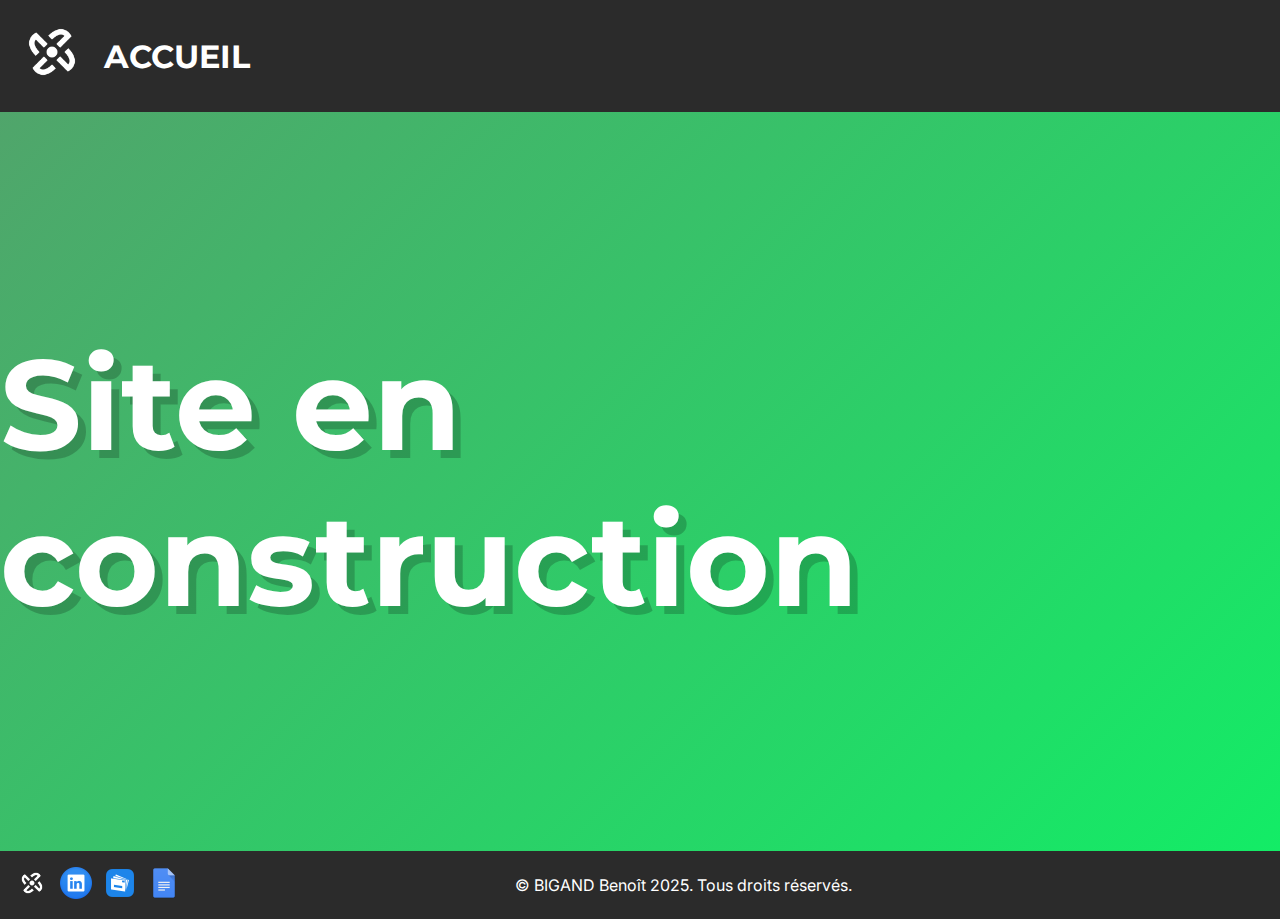
<file: index.html>
<!DOCTYPE html>
<html lang="fr">
<head>
    <meta charset="utf-8">
    <title>Accueil - Benoît BIGAND</title>
    <link href="docs/logo1.png" rel="icon">
    <link href="style/style.css" rel="stylesheet">
    <link rel="preconnect" href="https://fonts.googleapis.com">
    <link rel="preconnect" href="https://fonts.gstatic.com" crossorigin>
    <link href="https://fonts.googleapis.com/css2?family=Inter:ital,opsz,wght@0,14..32,100..900;1,14..32,100..900&family=Montserrat:ital,wght@0,100..900;1,100..900&display=swap" rel="stylesheet">
</head>
<body>
    <header>
        <nav>
            <a href="index.html"><img src="docs/logo.png" class="principal" alt="Logo"></a>
            <a href="index.html" class="menu">Accueil</a>
        </nav>
    </header>
    <section class="main">
        <div class="flex">
            <h1>Site en construction</h1>
        </div>
    </section>
    <footer>
        <div>
            <a href="index.html" title="Menu Principal"><img src="docs/logo.png" class="icon principal" alt="Logo"></a>
            <a href="https://www.linkedin.com/in/benoit-bigand" target="_blank"><img src="docs/linkedin.png" class="icon" alt="LinkedIn" title="Visiter mon LinkedIn"></a>
            <a href="mailto:benoit.bigand23@gmail.com" target="_blank"><img src="docs/mail.png" class="icon" alt="Mail" title="M'adresser un mail"></a>
            <a href="docs/cv-communication.pdf" target="_blank"><img src="docs/cv.png" class="icon" alt="CV" title="Visionner mon CV"></a>
        </div>
        © BIGAND Benoît 2025. Tous droits réservés.
    </footer>
</body>
</html>
</file>
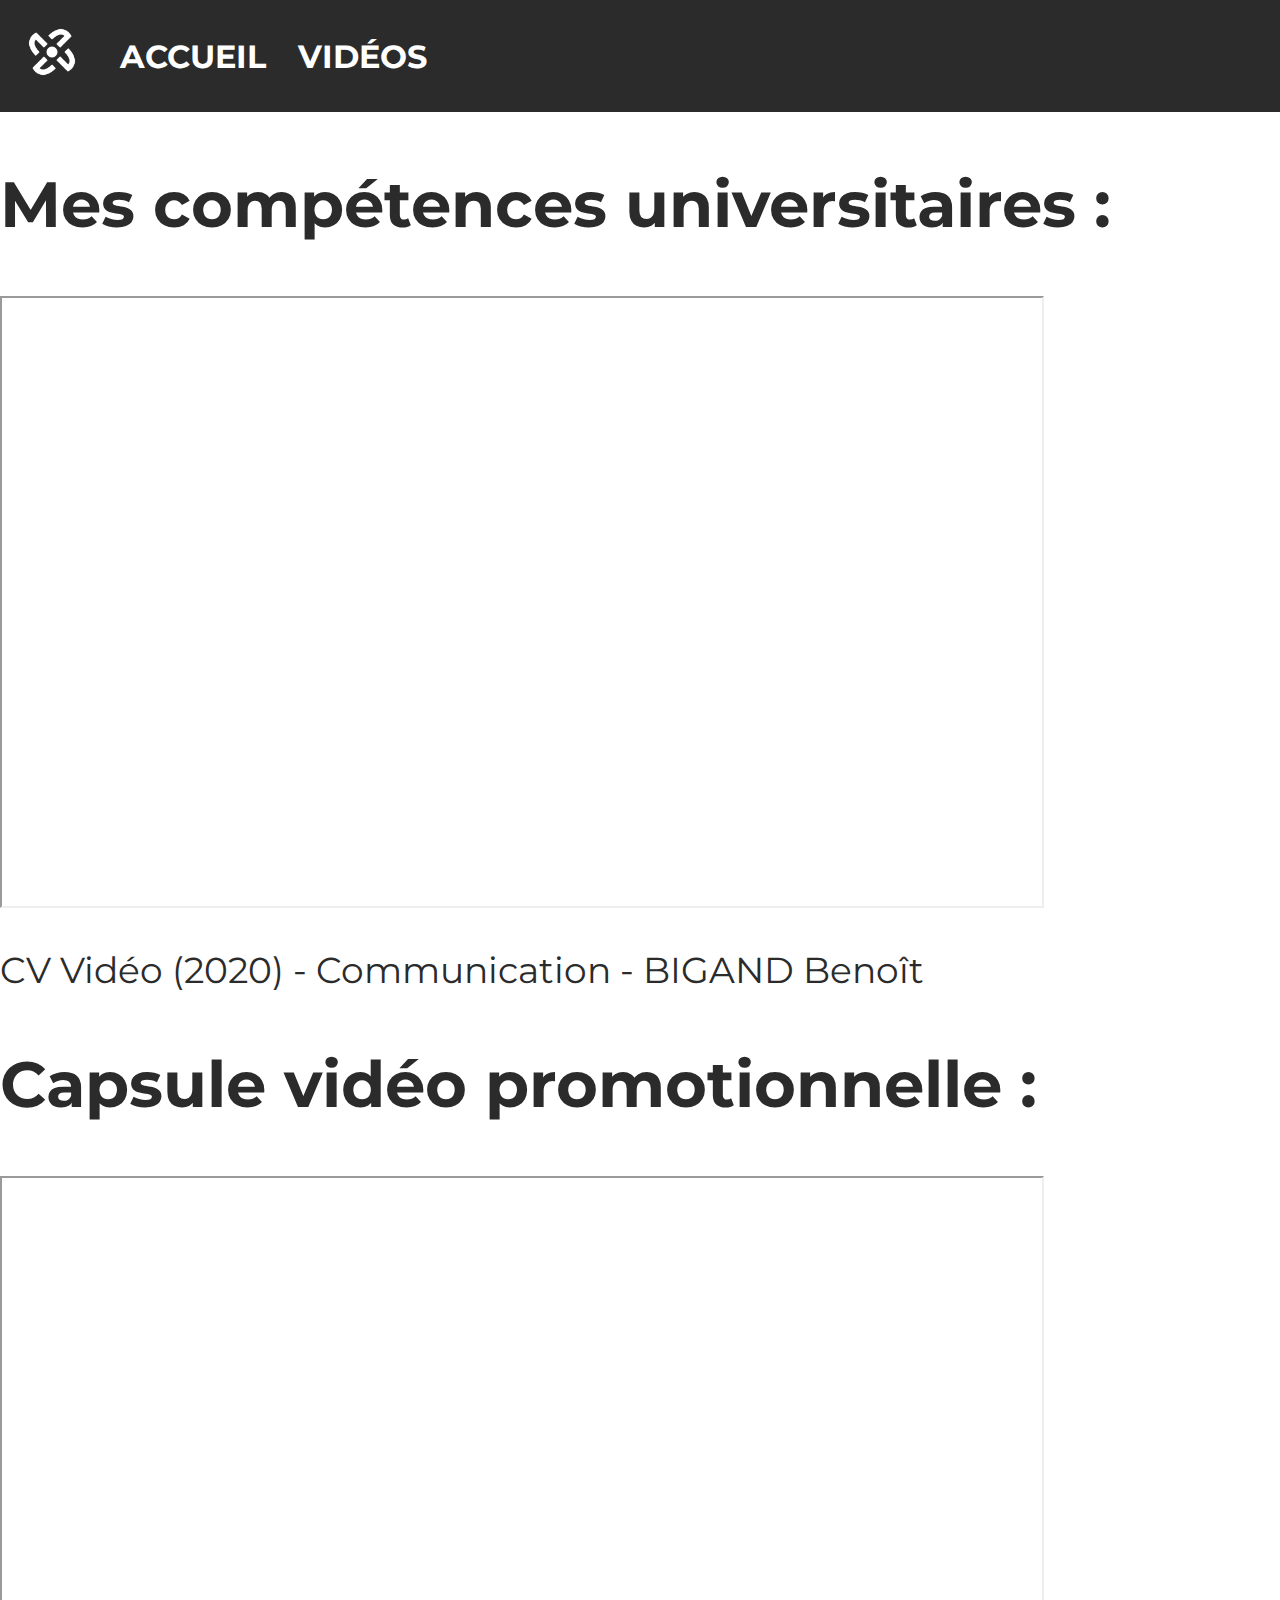
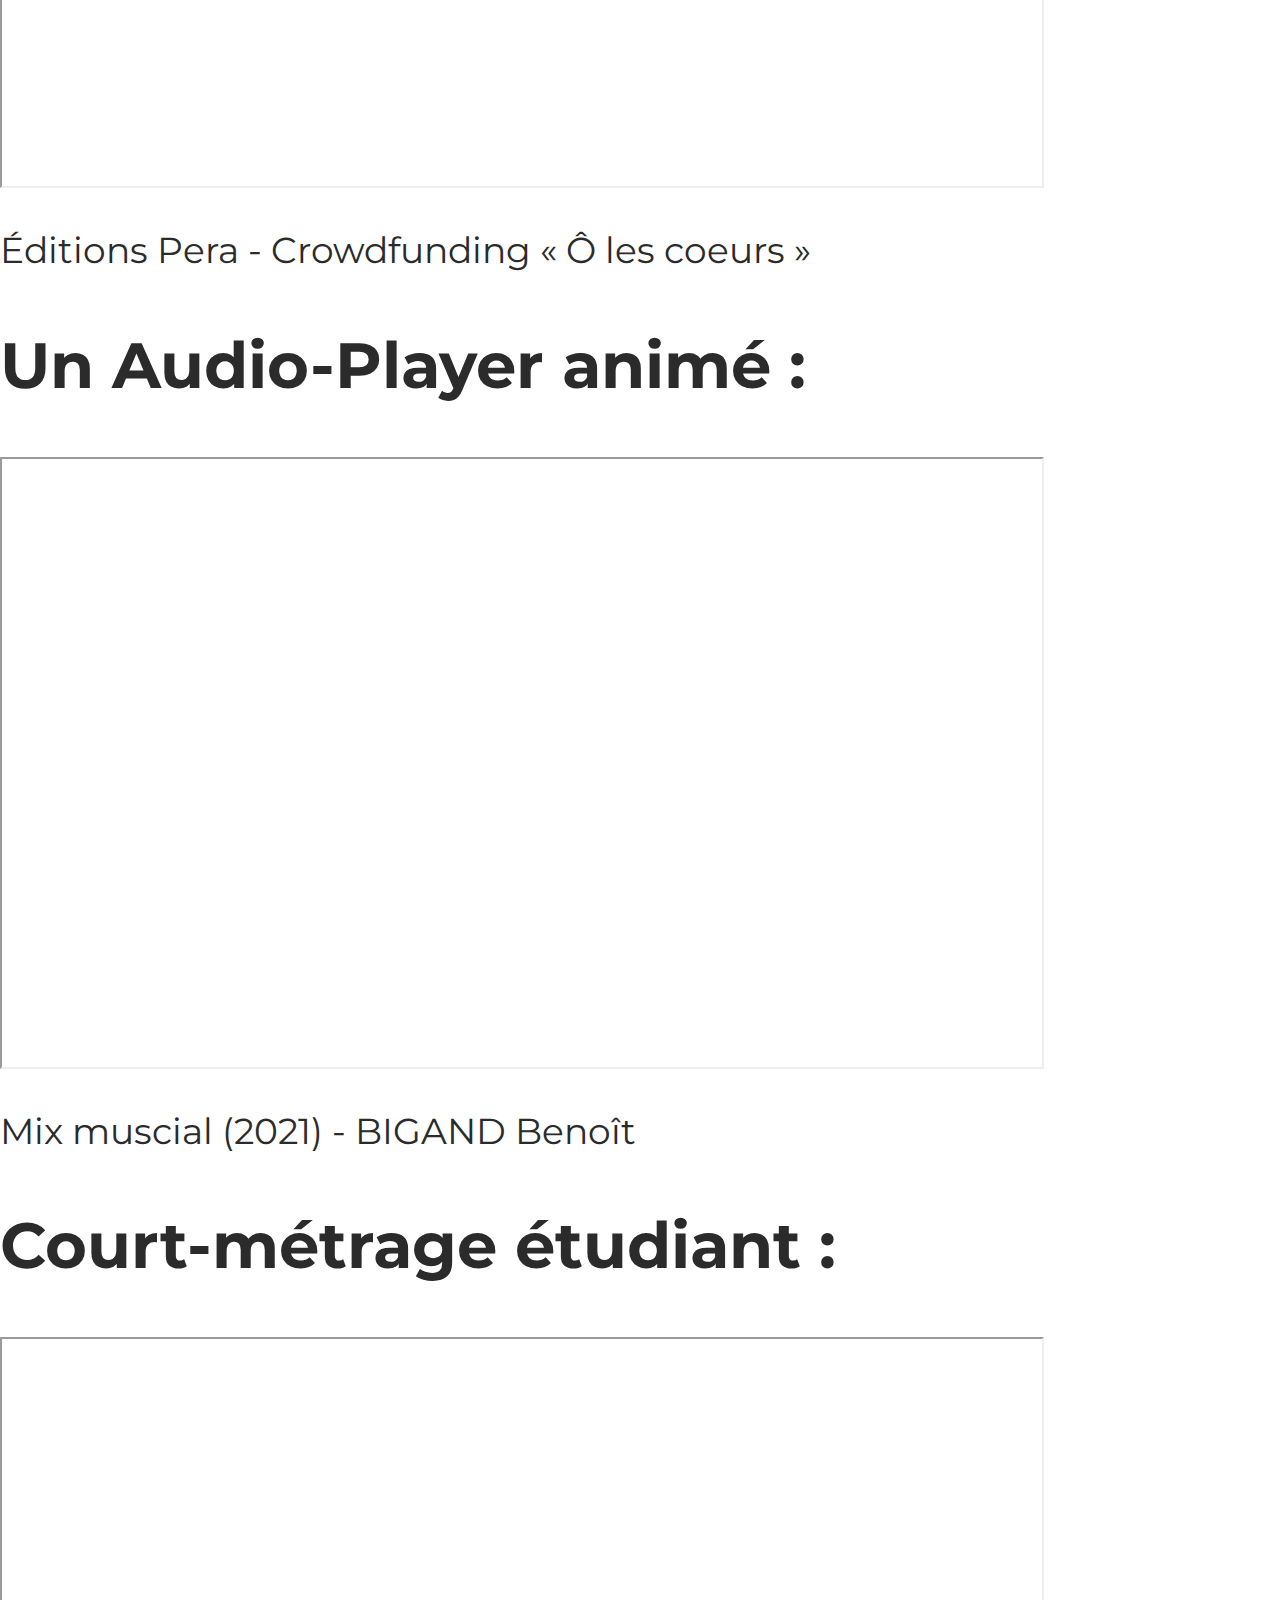
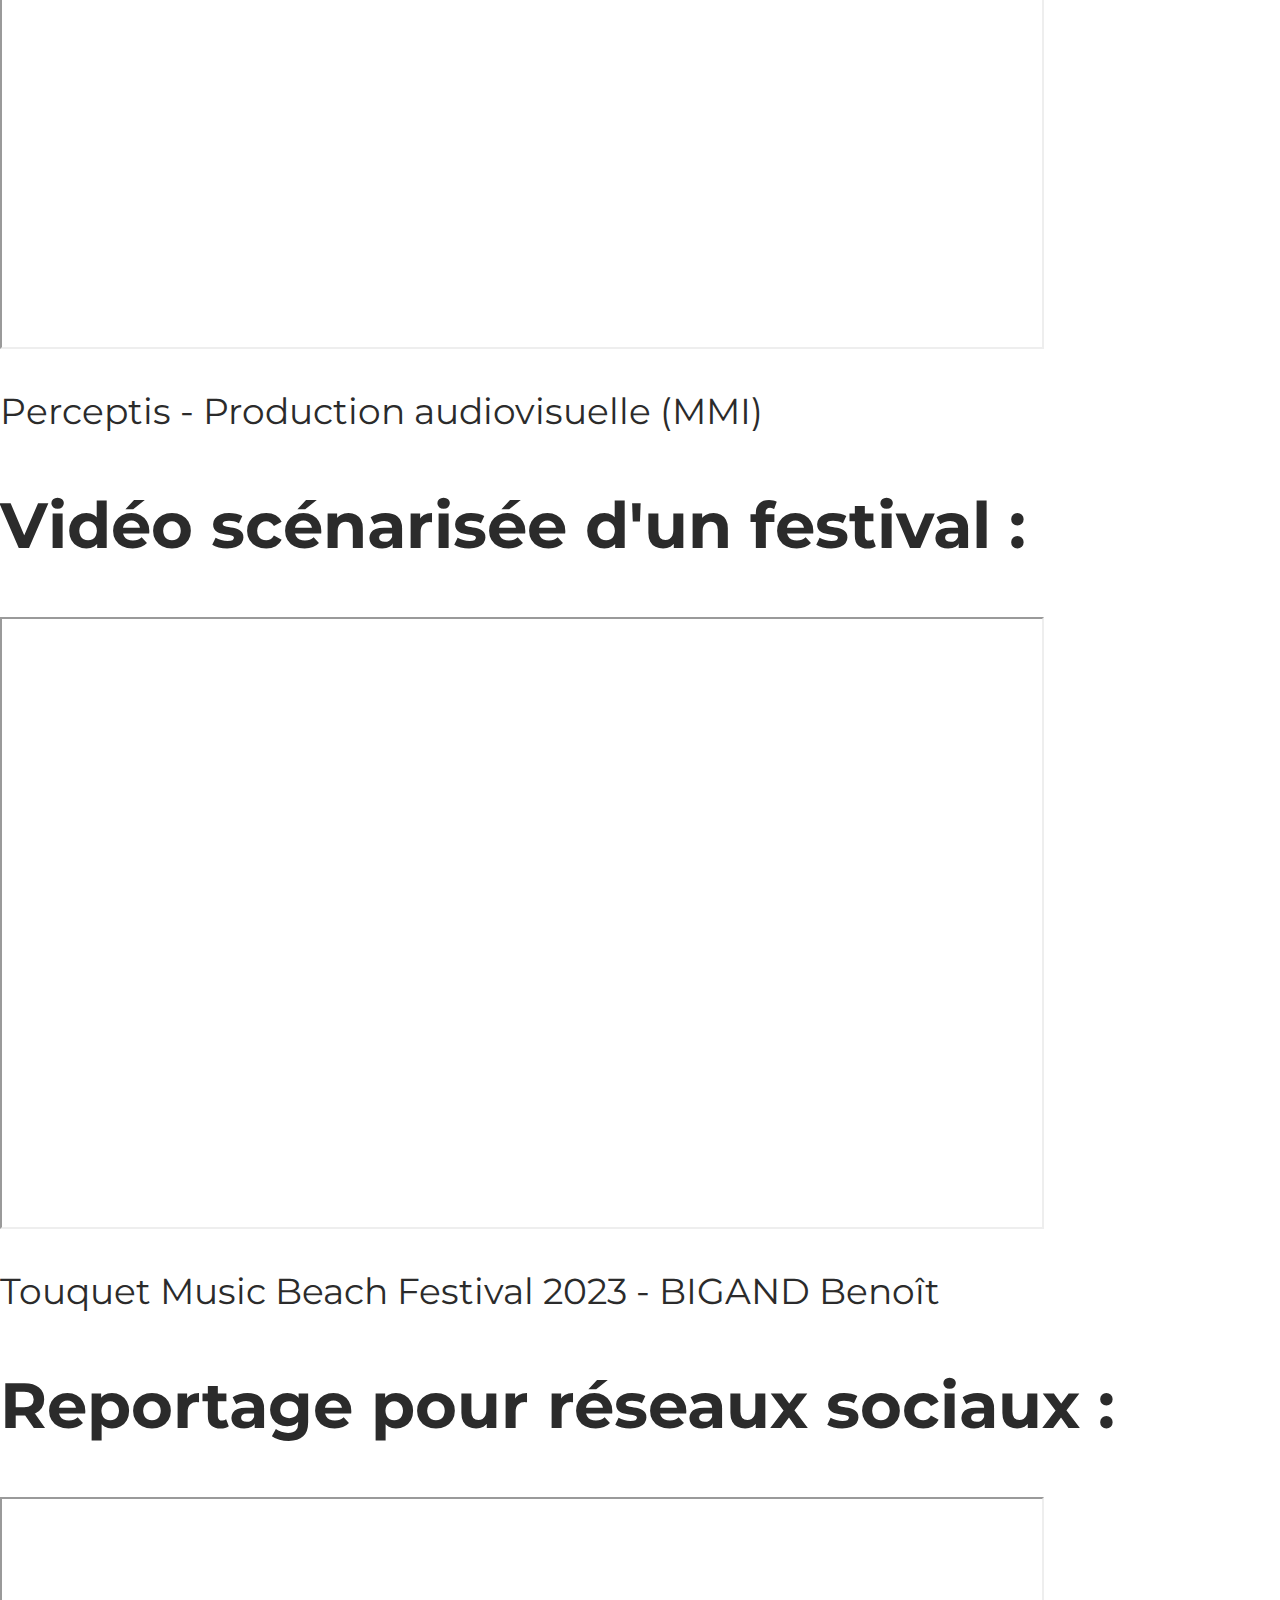
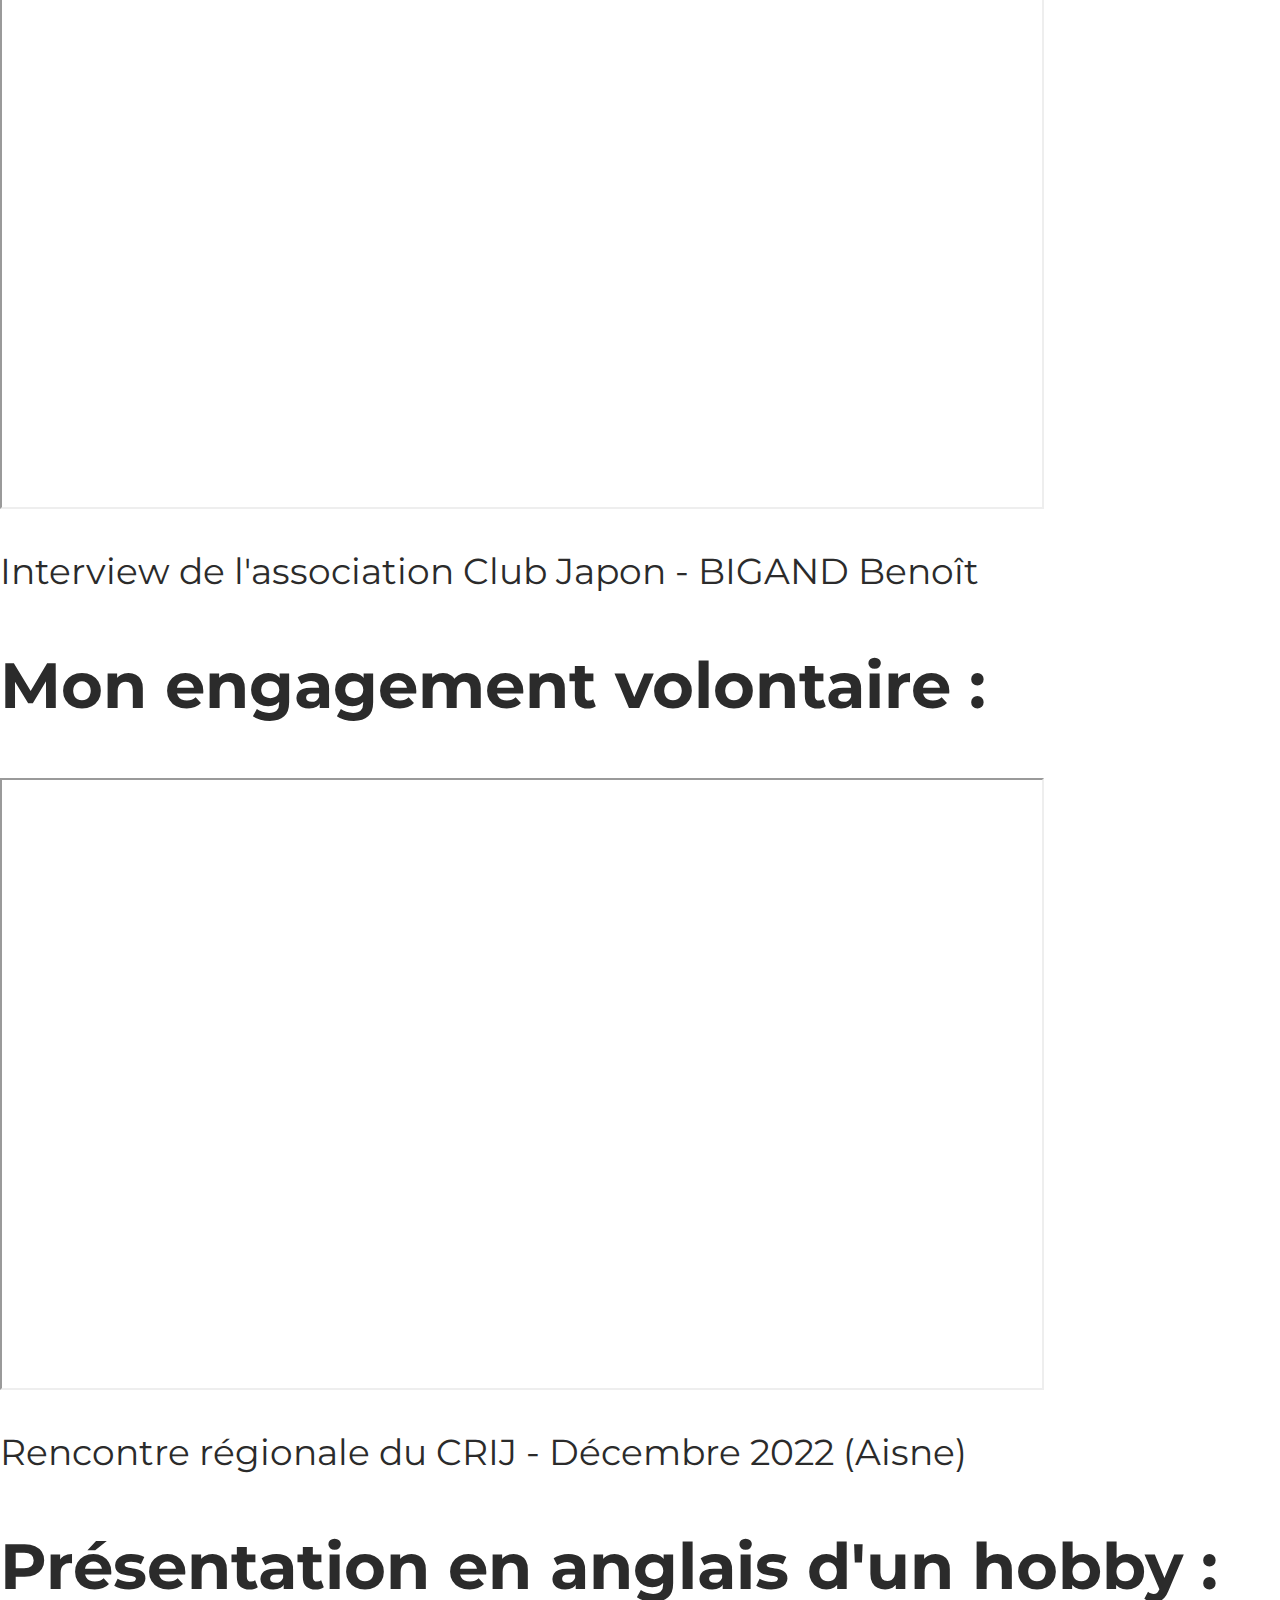
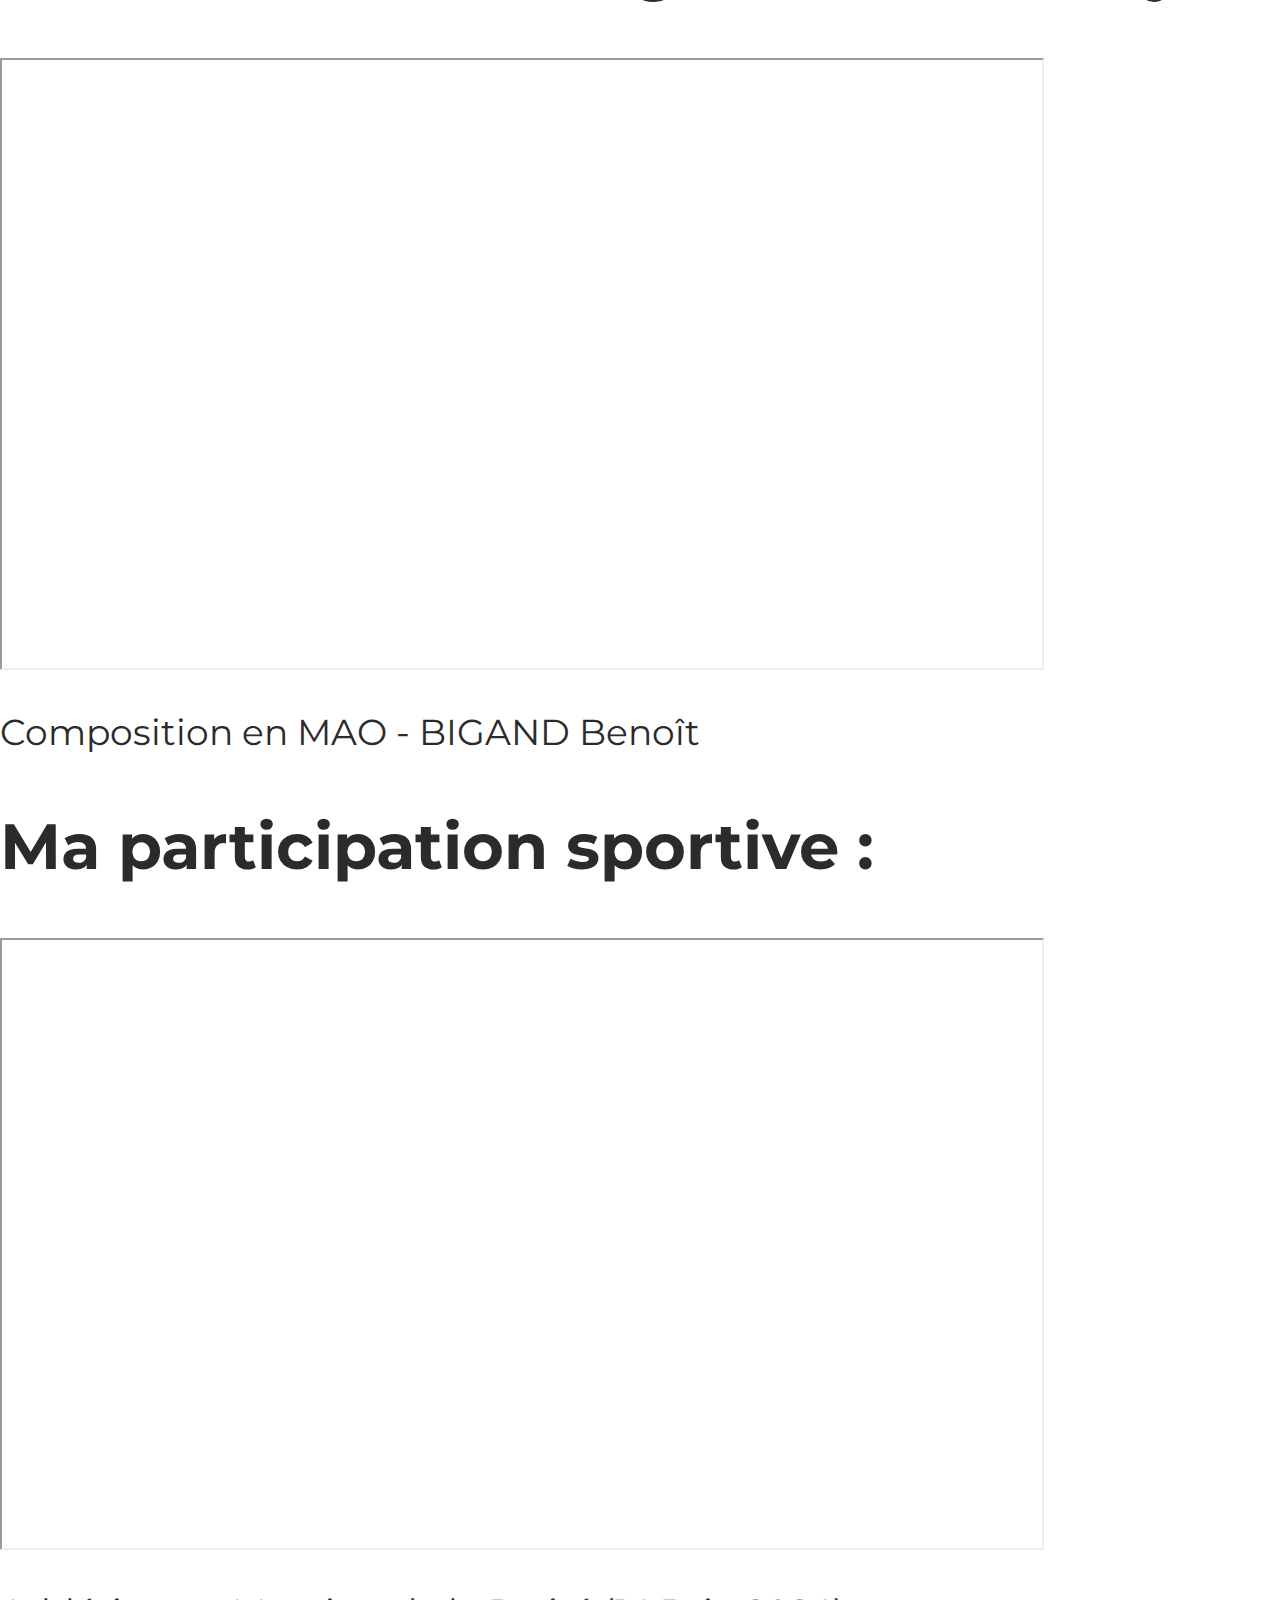
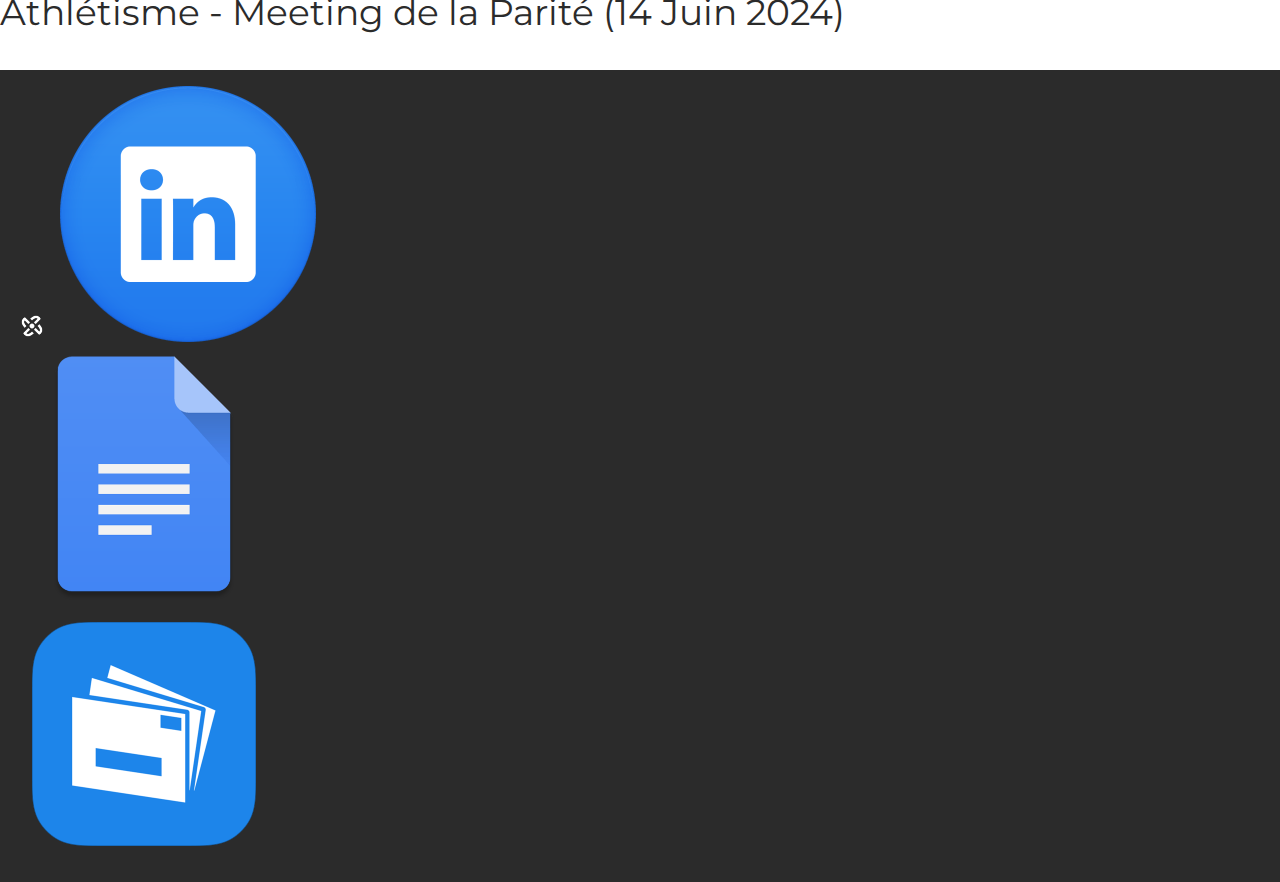
<file: video.html>
<!DOCTYPE html>
<html lang="fr">
<head>
    <meta charset="utf-8">
    <meta name="viewport" content="width=device-width, initial-scale=1.0">
    <title>Vidéos - Benoît BIGAND</title>
    <link href="docs/icon.png" rel="icon">
    <link href="style/style.css" rel="stylesheet">
    <link href="style/media.css" rel="stylesheet">
    <link rel="preconnect" href="https://fonts.googleapis.com">
    <link rel="preconnect" href="https://fonts.gstatic.com" crossorigin>
    <link href="https://fonts.googleapis.com/css2?family=Inter:ital,opsz,wght@0,14..32,100..900;1,14..32,100..900&family=Montserrat:ital,wght@0,100..900;1,100..900&display=swap" rel="stylesheet">
</head>
<body id="video">
    <header id="navbar">
        <nav>
            <a><img src="docs/logo.png" class="principal" alt="Logo"></a>
            <a href="index.html" class="menu">Accueil</a>
            <a href="#video" class="menu scroll-link">Vidéos</a>
        </nav>
        <script src="js/opacite.js"></script>
        <script src="js/defilement.js"></script>
    </header>
    <section class="main1">
        <div class="video">
            <h2>Mes compétences universitaires :</h2>
            <iframe src="https://www.youtube.com/embed/cXfMZzpJzks?si=qtw5MHqjBFdef7tk" title="CV Vidéo (2020) - Communication" allow="accelerometer; autoplay; clipboard-write; encrypted-media; gyroscope; picture-in-picture; web-share" referrerpolicy="strict-origin-when-cross-origin" allowfullscreen></iframe>
            <p>CV Vidéo (2020) - Communication - BIGAND Benoît</p>
        </div>
    </section>
    <section class="main2">
        <div class="video">
            <h2>Capsule vidéo promotionnelle :</h2>
            <iframe src="https://www.youtube.com/embed/0R85UYN-Wxo?si=0Dyij7u3dh6PA-pE" title="Ô les coeurs" allow="accelerometer; autoplay; clipboard-write; encrypted-media; gyroscope; picture-in-picture; web-share" referrerpolicy="strict-origin-when-cross-origin" allowfullscreen></iframe> 
            <p>Éditions Pera - Crowdfunding « Ô les coeurs »</p>
        </div>
    </section>
    <section class="main1">
        <div class="video">
            <h2>Un Audio-Player animé :</h2>
            <iframe src="https://www.youtube.com/embed/0ArT8LcJAvg?si=0Dwnxac_gEs3hlG1" title="Mash-up & Inspirations" allow="accelerometer; autoplay; clipboard-write; encrypted-media; gyroscope; picture-in-picture; web-share" referrerpolicy="strict-origin-when-cross-origin" allowfullscreen></iframe> 
            <p>Mix muscial (2021) - BIGAND Benoît</p>
        </div>
    </section>
    <section class="main2">
        <div class="video">
            <h2>Court-métrage étudiant :</h2>
            <iframe src="https://www.youtube.com/embed/G1JB-iGwYRw?si=DgJVWylHRvndRvrz" title="PERCEPTIS - Court-métrage MMI" allow="accelerometer; autoplay; clipboard-write; encrypted-media; gyroscope; picture-in-picture; web-share" referrerpolicy="strict-origin-when-cross-origin" allowfullscreen></iframe> 
            <p>Perceptis - Production audiovisuelle (MMI)</p>
        </div>
    </section>
    <section class="main1">
        <div class="video">
            <h2>Vidéo scénarisée d'un festival :</h2>
            <iframe src="https://www.youtube.com/embed/Ih2Xi1OdTN4?si=1JdmAQ_U44luQok4" title="Festival Rewind - TMBF 2023" allow="accelerometer; autoplay; clipboard-write; encrypted-media; gyroscope; picture-in-picture; web-share" referrerpolicy="strict-origin-when-cross-origin" allowfullscreen></iframe> 
            <p>Touquet Music Beach Festival 2023 - BIGAND Benoît</p>
        </div>
    </section>
    <section class="main2">
        <div class="video">
            <h2>Reportage pour réseaux sociaux :</h2>
            <iframe src="https://www.youtube.com/embed/Lg2gwOaZh_w?si=ahV7GpRGqMeeZEw4" title="Association - Club Japon de l'IUT de Lens" allow="accelerometer; autoplay; clipboard-write; encrypted-media; gyroscope; picture-in-picture; web-share" referrerpolicy="strict-origin-when-cross-origin" allowfullscreen></iframe> 
            <p>Interview de l'association Club Japon - BIGAND Benoît</p>
        </div>
    </section>
    <section class="main1">
        <div class="video">
            <h2>Mon engagement volontaire :</h2>
            <iframe src="https://www.youtube.com/embed/GgGclOUGGyw?si=1YpGj-3de0u7_LW6" title="Rencontre Régionale du CRIJ Hauts-de-France" allow="accelerometer; autoplay; clipboard-write; encrypted-media; gyroscope; picture-in-picture; web-share" referrerpolicy="strict-origin-when-cross-origin" allowfullscreen></iframe> 
            <p>Rencontre régionale du CRIJ - Décembre 2022 (Aisne)</p>
        </div>
    </section>
    <section class="main2">
        <div class="video">
            <h2>Présentation en anglais d'un hobby :</h2>
            <iframe src="https://www.youtube.com/embed/vHFTlovWjLU?si=IrmwRWiSFljqn8xr" title="English - Music Tutorial" allow="accelerometer; autoplay; clipboard-write; encrypted-media; gyroscope; picture-in-picture; web-share" referrerpolicy="strict-origin-when-cross-origin" allowfullscreen></iframe> 
            <p>Composition en MAO - BIGAND Benoît</p>
        </div>
    </section>
    <section class="main1">
        <div class="video">
            <h2>Ma participation sportive :</h2>
            <iframe src="https://www.youtube.com/embed/3TLH636trBg?si=6hds7FIlebdePX1Y" title="Aftermovie Athlétisme - Meeting de la Parité (14 juin 2024)" allow="accelerometer; autoplay; clipboard-write; encrypted-media; gyroscope; picture-in-picture; web-share" referrerpolicy="strict-origin-when-cross-origin" allowfullscreen></iframe> 
            <p>Athlétisme - Meeting de la Parité (14 Juin 2024)</p>
        </div>
    </section>
    <footer>
        <div class="float">
            <a href="index.html" title="Menu Principal"><img src="docs/logo.png" class="icon principal" alt="Logo"></a>
            <a href="https://www.linkedin.com/in/benoit-bigand" target="_blank"><img src="docs/linkedin.png" class="icons" alt="LinkedIn" title="Visiter mon LinkedIn"></a>
            <a href="docs/cv-communication.pdf" target="_blank"><img src="docs/cv.png" class="icons" alt="CV" title="Visionner mon CV"></a>
            <a href="mailto:benoit.bigand23@gmail.com" target="_blank"><img src="docs/mail.png" class="icons" alt="Mail" title="M'adresser un mail"></a>
        </div>
        <p>© BIGAND Benoît 2025. Tous droits réservés.</p>
    </footer>
</body>

</html>
</file>
<file: style/style.css>
/* Définition des paramètres de la page, 1em = 16px */

* {
    font-family: "Montserrat", sans-serif;
    color: #2b2b2b;
}

body {
    margin: 0;
}

.main {
    display: flex;
    align-items: center;
    justify-content: center;
    min-height: 46.2em;
    background: linear-gradient(135deg, #50a56b, #13ec66);
}

.main h1 {
    color: white;
    text-shadow: 8px 8px 0 rgba(0,0,0,0.2);
}

.flex {
    font-size: 5vw;
}

/* Paramètres de la barre de naviguation */

nav {
    min-height: 5em;
    display: flex;
    align-items: center;
    background-color: #2b2b2b;
    padding: 1em;
}

nav a {
    font-size: 2em;
    color: white;
    text-transform: uppercase;
    font-weight: bold;
}

nav a:hover {
    text-decoration: none;
    transition: all 250ms ease-in-out;
}

nav a::selection {
    text-decoration: none;
    transition: all 250ms ease-in-out;
}

.menu {
    margin-left: 0.5em;
}

/* Fonction du logo principal */

.principal {
    width: 2.25em;
    height: auto;
}

.principal:hover {
    transform: rotate(270deg);
    transition: transform 750ms ease-in-out;
}

.principal:active {
    transform: rotate(0.5turn);
    transition: transform 250ms ease-in-out;
}

/* Section n°1 de la page d'accueil */

/* Autres paramètres du site */

a {
    text-decoration: none;
    color: dodgerblue;
}

a:hover {
    text-decoration: underline;
    color: deepskyblue;
}

/* Définition du footer */

footer {
    min-height: 2.25em;
    font-family: "Inter", sans-serif;
    display: grid;
    grid-template-columns : 1fr 1.5fr;
    align-items: center;
    background-color: #2b2b2b;
    color: white;
    padding: 1em;
}

.icon {
    width: 2em;
    height: auto;
    margin-right: 0.5em;
}

.icon:hover {
    opacity: 0.8;
}
</file>
<file: style/media.css>
/* CSS Media Querries */

@media only screen and (max-width: 450px) {      

header {
    top: 0;
    position: static;
}    
    
header .menu {
    margin-bottom: 0.5em; 
}

nav {
    flex-direction: column;
}

.main h1 {
    font-size: 13vw;
}

.main p {
    font-size: 4.5vw;
}

.video h2 {
    font-size: 1.25em;
}    
    
.video iframe {
    width: 75%;
}

.icon {
    width: 10vw;
}

.icons {
    width: 10vw;
}
    
footer p {
    font-size: 0.75em;
}

}

@media only screen and (min-width: 450px) {  

    
nav a {
    margin-right: 0.5em;    
}
    
.main h1 {
    font-size: 4.5em;
}
 
.main p {
    font-size: 1.5em;
    margin-top: -1.5em;
}  
    
.video h2 {
    font-size: 1.5em;
}
    
.video iframe {
    width: 20em;
    height: 12em;
}

.video p {
    font-size: 1em;
}   

footer p {
    font-size: 1em;
}
    
}

@media only screen and (min-width: 576px) {

.main h1 {
    font-size: 5.25em;
}

.main p {
    font-size: 1.75em;
}  
    
.video h2 {
    font-size: 1.85em;
}

.video iframe {
    width: 30em;
    height: 17em;
}

.video p {
    font-size: 1.25em;
}

}

@media only screen and (max-width: 768px) {

.float {
    display: grid;
    grid-template-columns: 1fr 1fr;
    grid-column-gap: 1em;
    grid-row-gap: 1em;
} 

footer {
    grid-template-columns: 1fr 49fr;
}    
    
}

@media only screen and (min-width: 768px) {   

.main h1 {
    font-size: 7em;
}

.main p {
    font-size: 2em;
    margin-top: -2em;
}        
    
.video h2 {
    font-size: 2.5em;
}
    
.video iframe {
    width: 40em;
    height: 23em;
}
    
.video p {
    font-size: 1.5em;
}

footer {
    grid-template-columns: 1fr 1fr 1fr;
}
    
}

@media only screen and (min-width: 896px) {

.main h1 {
    font-size: 8em;
}

.main p {
    font-size: 2.25em;
}    

.video h2 {
    font-size: 3em;
}

.video iframe {
    width: 50em;
    height: 29em;
}
    
.video p {
    font-size: 1.75em;
}  
    
}

@media only screen and (min-width: 1024px) {
        
.main h1 {
    font-size: 9em;
}
    
.main p {
    margin-top: -2.25em;
    font-size: 2.5em;
}
    
.video h2 {
    font-size: 3.5em;
}

.video iframe {
    width: 55em;
    height: 32em;
}
    
.video p {
    font-size: 2em;
}   
    
}

@media only screen and (min-width: 1200px) {  
    
.main h1 {
    font-size: 10em;
}
    
.main p {
    font-size: 2.75em;
}
    
.video h2 {
    font-size: 4em;
}

.video iframe {
    width: 65em;
    height: 38em;
}

.video p {
    font-size: 2.25em;
}

}

/* Hauteur d'écran */

@media only screen and (min-height: 799px) {
 
.main {
    height: 74vh;
}

}

@media only screen and (min-height: 919px) {
 
.main {
    height: 77.4vh;
}

}

@media only screen and (min-height: 1023px) {
 
.main {
    height: 79.7vh;
}

}

@media only screen and (min-height: 1199px) {
 
.main {
    height: 82.7vh;
}

}

@media only screen and (min-height: 1439px) {
 
.main {
    height: 85.5vh;
}

}
</file>
